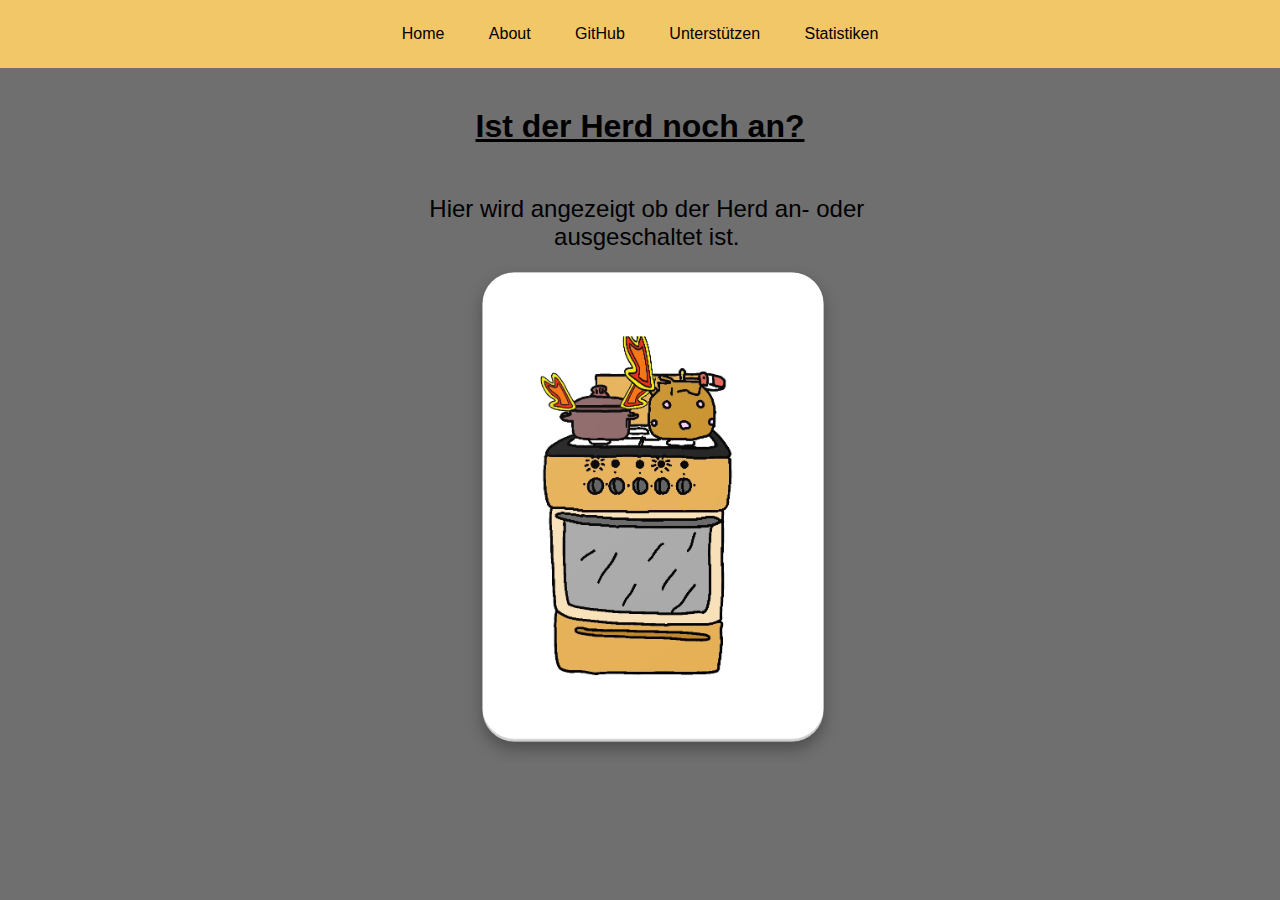
<file: Frontend/index.html>
<!DOCTYPE html>
<html lang="en" dir="ltr">
  <head>
    <meta name="viewport" content="width=device-width, initial-scale=1">
    <link rel="stylesheet" type="text/css" href="stylesheet.css">
    <script src="https://ajax.googleapis.com/ajax/libs/jquery/3.3.1/jquery.min.js"></script>
    <script src="Script/main.js"></script>
    <meta charset="utf-8">
    <title>Projekt-Ist der Herd noch an?</title>
  </head>

  <body>

       <ul>
        <li><a href="index.html">Home</a></li>
        <li><a href="about.html">About</a></li>
        <li><a href="https://github.com/">GitHub</a></li>
        <li><a href="Unterstützen.html">Unterstützen</a></li>
        <li><a href="https://jugendhackt.org/">Statistiken</a></li>
       </ul>
        <h1>Ist der Herd noch an?</h1>
        <div class="imageandtext">
        <p id="anzeige">Hier wird angezeigt ob der Herd an- oder ausgeschaltet ist.</p>
        <img id="image" src="Icon.v.2.png">
      </div>
      <!-- <ausio id=""></audio> -->


  </body>
</html>
</file>
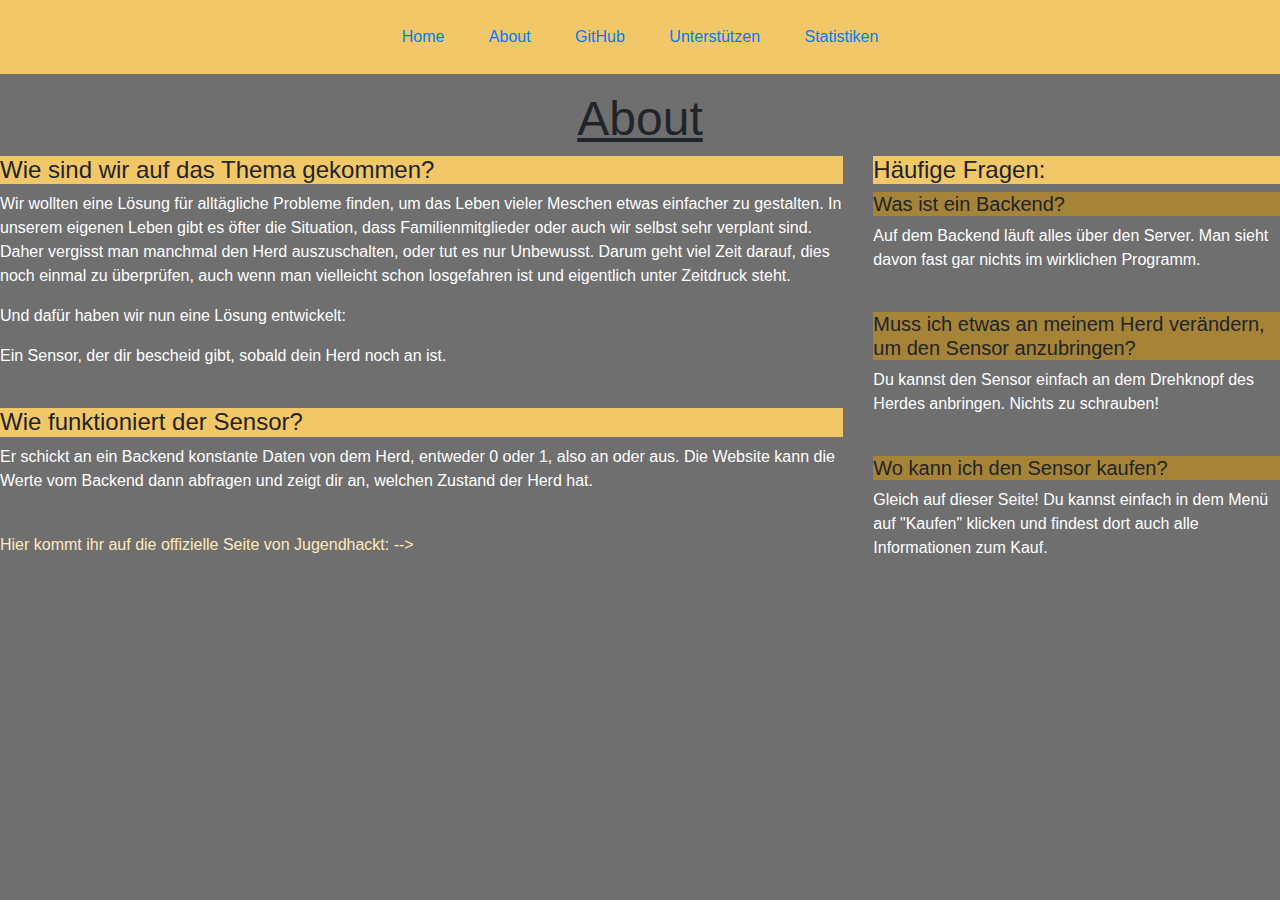
<file: Frontend/about.html>
<!DOCTYPE html>
<html lang="de">
  <head>

    <title> Ist der Herd noch an? - About </title>
    <link rel="stylesheet" type="text/css" href="stylesheet.css">
    <meta charset="utf-8">
    <!-- Latest compiled and minified CSS -->
    <link rel="stylesheet" href="https://maxcdn.bootstrapcdn.com/bootstrap/4.1.3/css/bootstrap.min.css">

    <!-- jQuery library -->
    <script src="https://ajax.googleapis.com/ajax/libs/jquery/3.3.1/jquery.min.js"></script>

    <!-- Popper JS -->
    <script src="https://cdnjs.cloudflare.com/ajax/libs/popper.js/1.14.3/umd/popper.min.js"></script>

    <!-- Latest compiled JavaScript -->
    <script src="https://maxcdn.bootstrapcdn.com/bootstrap/4.1.3/js/bootstrap.min.js"></script>

  </head>



  <body style="background-color:#6f6f70;">
  <!-- <body style="background-color:#00fff2;"> -->

    <ul>
     <li><a href="index.html">Home</a></li>
     <li><a href="about.html">About</a></li>
     <li><a href="https://github.com/">GitHub</a></li>
     <li><a href="Unterstützen.html">Unterstützen</a></li>
     <li><a href="https://jugendhackt.org/">Statistiken</a></li>
    </ul>

    <h1 style="font-size:300%;"> About </h1>

      <div class="row">
        <div class="col-sm-8">
          <h4 style="background-color:#f2c768;"> Wie sind wir auf das Thema gekommen? </h4>
          <p style="color:white;"> Wir wollten eine Lösung für alltägliche Probleme finden, um das Leben vieler Meschen etwas einfacher zu gestalten.
          In unserem eigenen Leben gibt es öfter die Situation, dass Familienmitglieder
          oder auch wir selbst sehr verplant sind. Daher vergisst man manchmal den Herd
          auszuschalten, oder tut es nur Unbewusst. Darum geht viel Zeit darauf, dies
          noch einmal zu überprüfen, auch wenn man vielleicht schon losgefahren ist und
          eigentlich unter Zeitdruck steht. </p>
          <p style="color:white;"> Und dafür haben wir nun eine Lösung entwickelt: </p>
          <p style="color:white;"> Ein Sensor, der dir bescheid gibt, sobald dein Herd noch an ist. </p>
          <br/>
          <h4 style="background-color:#f2c768;"> Wie funktioniert der Sensor? </h4>
          <p style="color:white;"> Er schickt an ein Backend konstante Daten von dem Herd, entweder
            0 oder 1, also an oder aus.
          Die Website kann die Werte vom Backend dann abfragen und zeigt dir an,
          welchen Zustand der Herd hat.  </p>
          <br/>
          <a href="https://jugendhackt.org/" style="color:#ffeabc;"> Hier kommt ihr auf die
            offizielle Seite von Jugendhackt: --> </a>
        </div>

        <div class="col-sm-4">
          <h4 style="background-color:#f2c768;"> Häufige Fragen: </h4>
          <h5 style="background-color:#A58337;"> Was ist ein Backend? </h5>
          <p style="color:white;"> Auf dem Backend läuft alles über den Server. Man sieht davon fast gar nichts im wirklichen Programm. </p>
          <br/>
          <h5 style="background-color:#A58337;"> Muss ich etwas an meinem Herd verändern, um den Sensor anzubringen? </h5>
          <p style="color:white;"> Du kannst den Sensor einfach an dem Drehknopf des Herdes anbringen. Nichts zu schrauben! </p>
          <br/>
          <h5 style="background-color:#A58337;"> Wo kann ich den Sensor kaufen? </h5>
          <p style="color:white;"> Gleich auf dieser Seite! Du kannst einfach in dem Menü auf "Kaufen" klicken und findest dort
          auch alle Informationen zum Kauf. </p>
        </div>
      </div>


  </body>
</html>
</file>
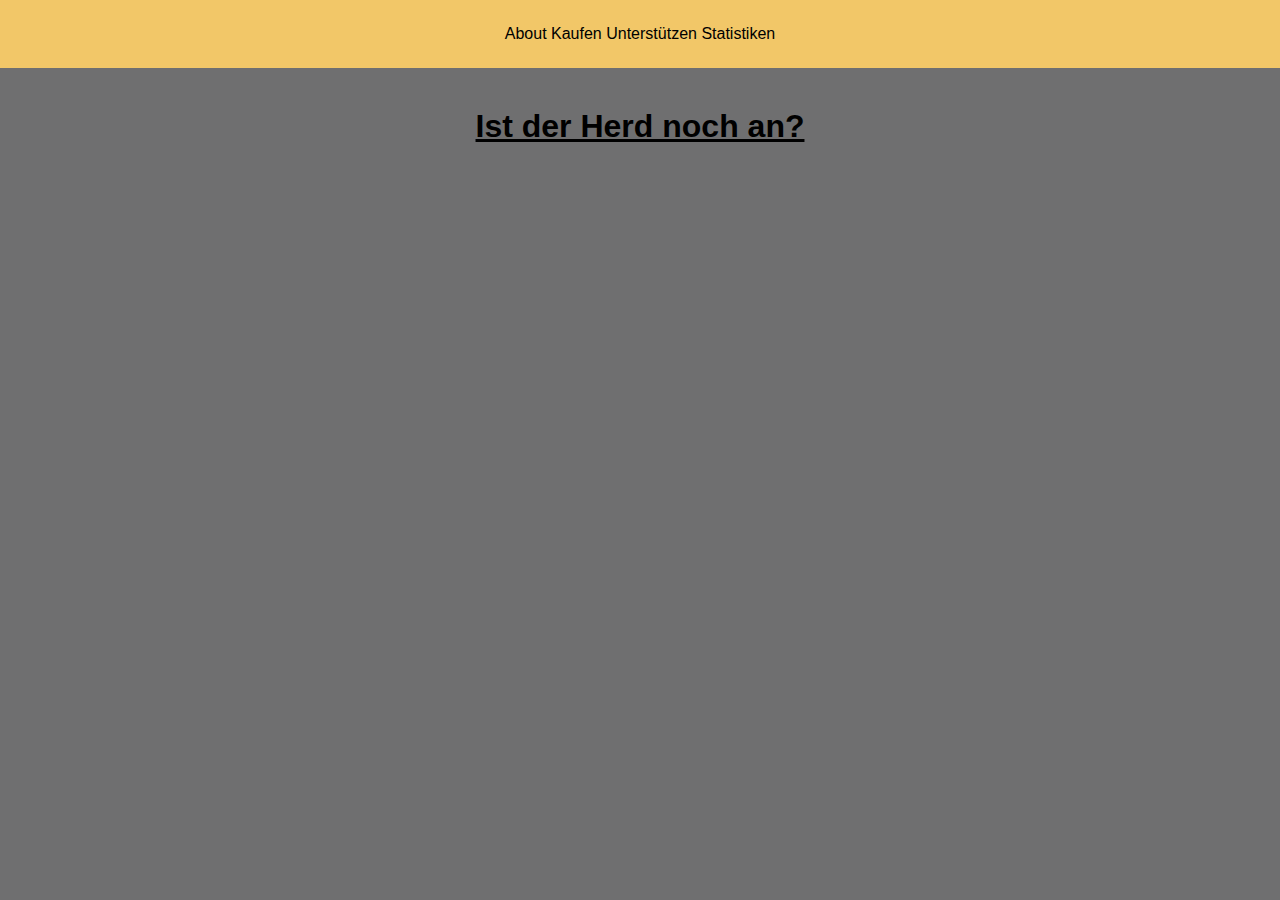
<file: Frontend/index2.html>
<!DOCTYPE html>
<html lang="en" dir="ltr">
  <head>
    <meta name="viewport" content="width=device-width, initial-scale=1">
    <link rel="stylesheet" type="text/css" href="stylesheet.css">
    <script src="https://ajax.googleapis.com/ajax/libs/jquery/3.3.1/jquery.min.js"></script>
    <script src="script.js"></script>
    <meta charset="utf-8">
    <title>Projekt-Ist der Herd noch an?</title>
  </head>

  <body>
    <ul>
      <li href="https://www.google.com/search?q=google&ie=utf-8&oe=utf-8&client=firefox-b">About</li>
      <li href="https://www.google.com/search?q=google&ie=utf-8&oe=utf-8&client=firefox-b">Kaufen</li>
      <li href="https://www.google.com/search?q=google&ie=utf-8&oe=utf-8&client=firefox-b">Unterstützen</li>
      <li href="https://www.google.com/search?q=google&ie=utf-8&oe=utf-8&client=firefox-b">Statistiken</li>
    </ul>


    <h1>Ist der Herd noch an?</h1>


  </body>
</html>
</file>
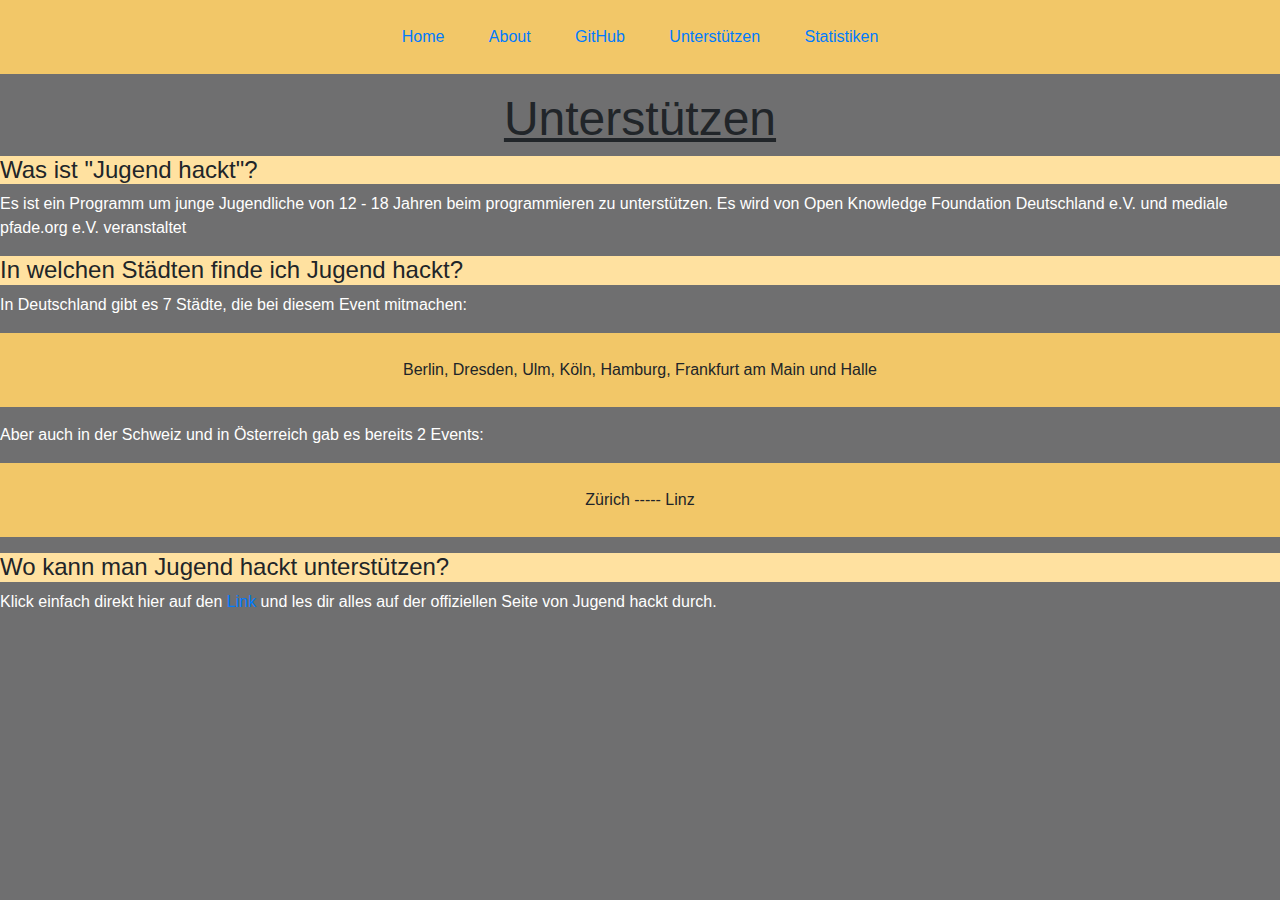
<file: Frontend/unterstützen.html>
<!DOCTYPE html>
<html lang="de">
  <head>
    <title> Ist der Herd noch an? - Unterstützen </title>
    <link rel="stylesheet" type="text/css" href="stylesheet.css">
    <meta charset="utf-8">
    <!-- Latest compiled and minified CSS -->
    <link rel="stylesheet" href="https://maxcdn.bootstrapcdn.com/bootstrap/4.1.3/css/bootstrap.min.css">

    <!-- jQuery library -->
    <script src="https://ajax.googleapis.com/ajax/libs/jquery/3.3.1/jquery.min.js"></script>

    <!-- Popper JS -->
    <script src="https://cdnjs.cloudflare.com/ajax/libs/popper.js/1.14.3/umd/popper.min.js"></script>

    <!-- Latest compiled JavaScript -->
    <script src="https://maxcdn.bootstrapcdn.com/bootstrap/4.1.3/js/bootstrap.min.js"></script>

  </head>


  <body style="background-color:#6f6f70;">
    <ul>
     <li><a href="index.html">Home</a></li>
     <li><a href="about.html">About</a></li>
     <li><a href="https://github.com/">GitHub</a></li>
     <li><a href="Unterstützen.html">Unterstützen</a></li>
     <li><a href="https://jugendhackt.org/">Statistiken</a></li>
   </ul>

   <h1 style="font-size:300%;"> Unterstützen </h1>
    <h4 style="background-color:#ffe1a0;"> Was ist "Jugend hackt"? </h4>
    <p style="color:white;"> Es ist ein Programm um junge Jugendliche von 12 - 18 Jahren beim
    programmieren zu unterstützen. Es wird von Open Knowledge Foundation Deutschland e.V.
    und mediale pfade.org e.V. veranstaltet </p>
    <h4 style="background-color:#ffe1a0;"> In welchen Städten finde ich Jugend hackt? </h4>
    <p style="color:white;"> In Deutschland gibt es 7 Städte, die bei diesem Event mitmachen: </p>
      <ul style="list-style-type:disc">
       <li>Berlin, Dresden, Ulm, Köln, Hamburg, Frankfurt am Main und Halle</li>
      </ul>
    <p style="color:white;"> Aber auch in der Schweiz und in Österreich gab es bereits 2 Events:
      <ul>
       <li>Zürich ----- Linz</li>
      </ul>

    <h4 style="background-color:#ffe1a0;"> Wo kann man Jugend hackt unterstützen? </h4>
    <p style="color:white;"> Klick einfach direkt hier auf den 
      <a href="https://www.betterplace.org/de/projects/19214-jugend-hackt-
      forderprogramm-fur-programmierbegeisterte-jugendliche">Link</a>
      und les dir alles auf der offiziellen Seite von Jugend hackt durch. </p>

  </body>
</file>
<file: Frontend/stylesheet.css>
* {
  font-family: sans-serif;
  margin: 0;
}


body {
    background-color: #6f6f70;
}


h1 {
  margin: auto;
  text-decoration: underline;
  text-align: center;
  margin-top: 40px;
}


ul {
    list-style-type: none;
    margin: 0;
    padding: 25px;
    background-color: #f2c768;
    text-align: center;
}

li {
    display: inline;
}


li a {
    padding: 20px;
    text-decoration: none;
    background-color: #f2c768;
}


a {
  color: black;
}


#anzeige {
  text-align: center;
  font-size: 1.5em;
}


.imageandtext {
  width: 500px;
  margin-left: 31%;
  margin-top: 50px;
}
</file>
